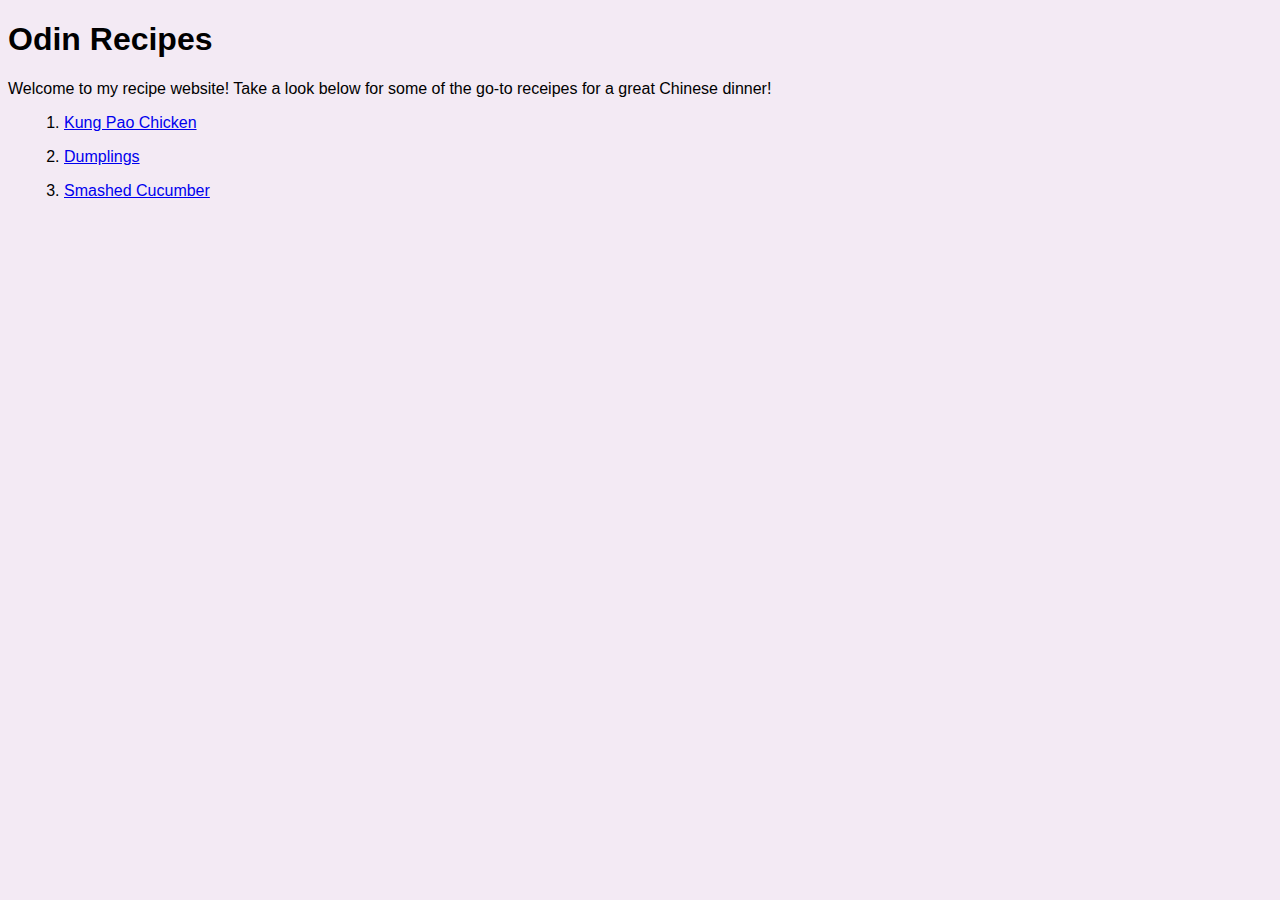
<file: index.html>
<!DOCTYPE html>
<html lang="en">
    <head>
        <meta charset="UTF-8">
        <meta name="viewport" content="width=device-width, initial-scale=1.0">
        <title>Odin Recipes</title>
        <link rel="stylesheet" href="styles.css">
    </head>

    <body>
        <h1>Odin Recipes</h1>

        <p>
            Welcome to my recipe website! Take a look below for some of the go-to receipes for a great Chinese dinner!
        </p>
        <ol id="recipe-list">
            <li><a href="./recipes/kung_pao_chicken.html">Kung Pao Chicken</a></li>
            <li><a href="./recipes/dumplings.html">Dumplings</a></li>
            <li><a href="./recipes/smashed_cucumber.html">Smashed Cucumber</a></li>
        </ol>
    </body>

</html>
</file>
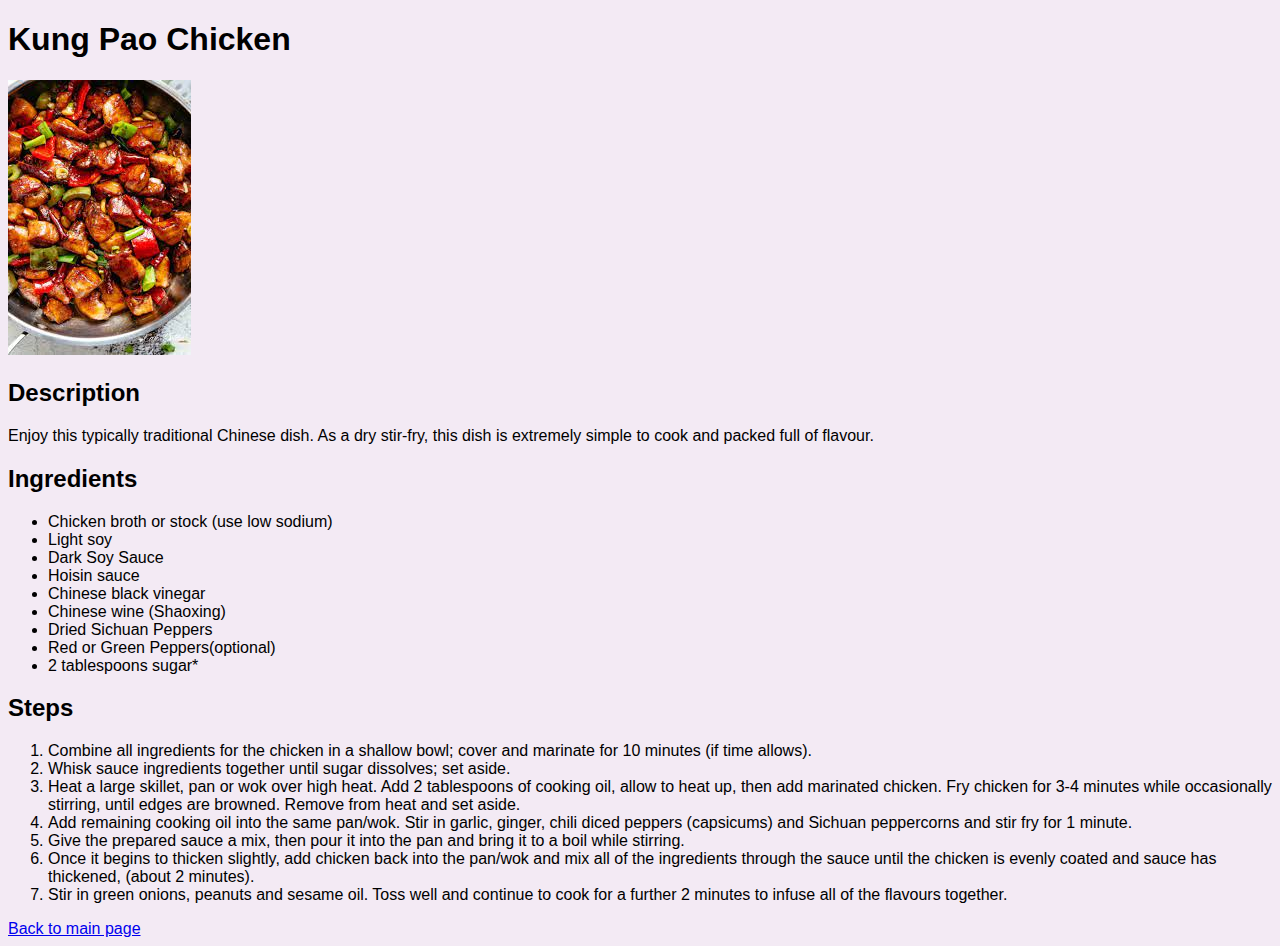
<file: recipes/kung_pao_chicken.html>
<!DOCTYPE html>
<html lang="en">
    <head>
        <meta charset="UTF-8">
        <meta name="viewport" content="width=device-width, initial-scale=1.0">
        <title>Kung Pao Chicken Recipe</title>
        <link rel="stylesheet" href="../styles.css">
    </head>

    <body>
        <h1>Kung Pao Chicken</h1>
        <img alt="Kung Pao Chicken image" src="../Images/Kung Pao Chicken.jpeg">

        <h2>Description</h2>
        <p>Enjoy this typically traditional Chinese dish. 
            As a dry stir-fry, this dish is extremely simple 
            to cook and packed full of flavour. </p>
        <section>
            <h2>Ingredients</h2>
            <ul>
                <li>Chicken broth or stock (use low sodium)</li>
                <li>Light soy</li>
                <li>Dark Soy Sauce</li>
                <li>Hoisin sauce</li>
                <li>Chinese black vinegar</li>
                <li>Chinese wine (Shaoxing)</li>
                <li>Dried Sichuan Peppers</li>
                <li>Red or Green Peppers(optional)</li>
                <li>2 tablespoons sugar*</li>
            </ul>
        </section>

        <section>
            <h2>Steps</h2>
            <ol>
                <li>Combine all ingredients for the chicken in a shallow bowl; cover and marinate for 10 minutes (if time allows).
                </li>
                <li>Whisk sauce ingredients together until sugar dissolves; set aside.</li>
                <li>Heat a large skillet, pan or wok over high heat. Add 2 tablespoons of cooking oil, allow to heat up, then add marinated chicken. Fry chicken for 3-4 minutes while occasionally stirring, until edges are browned. Remove from heat and set aside.</li>
                <li>Add remaining cooking oil into the same pan/wok. Stir in garlic, ginger, chili diced peppers (capsicums) and Sichuan peppercorns and stir fry for 1 minute. </li>
                <li>Give the prepared sauce a mix, then pour it into the pan and bring it to a boil while stirring. 
                </li>
                <li>Once it begins to thicken slightly, add chicken back into the pan/wok and mix all of the ingredients through the sauce until the chicken is evenly coated and sauce has thickened, (about 2 minutes).</li>
                <li>Stir in green onions, peanuts and sesame oil. Toss well and continue to cook for a further 2 minutes to infuse all of the flavours together.</li>
            </ol>
        </section>

        <a rel="index" href="../index.html">Back to main page</a>
                
    </body>
</html>
</file>
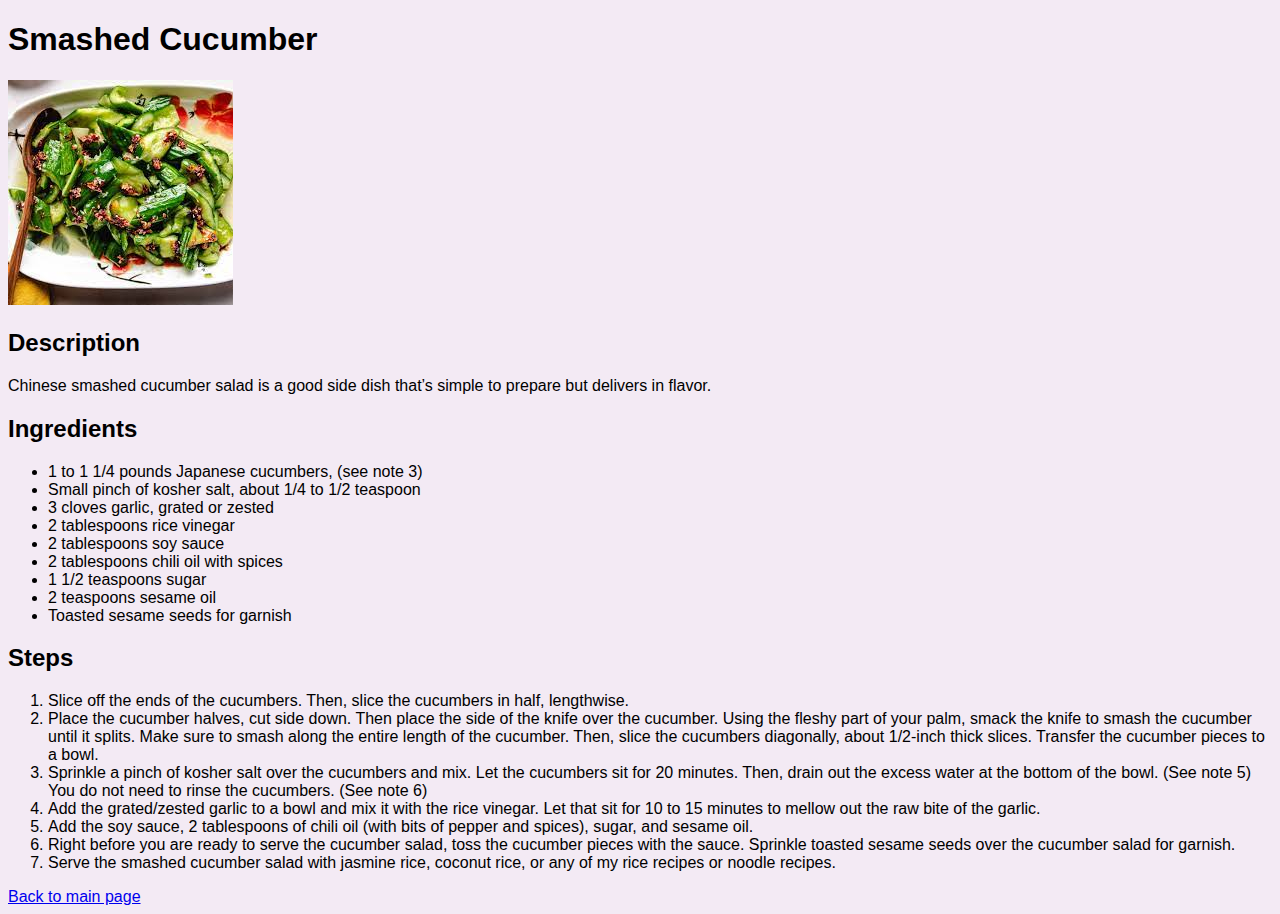
<file: recipes/smashed_cucumber.html>
<!DOCTYPE html>
<html lang="en">
    <head>
        <meta charset="UTF-8">
        <meta name="viewport" content="width=device-width, initial-scale=1.0">
        <title>Smashed Cucmber Recipe</title>
        <link rel="stylesheet" href="../styles.css">
    </head>

    <body>
        <h1>Smashed Cucumber</h1>
        <img alt="Smashed cucumber image" src="../Images/Smashed cucumber salad.jpeg">

        <h2>Description</h2>
        <p>Chinese smashed cucumber salad is a good side dish that’s simple to prepare but delivers in flavor.</p>
        <section>
            <h2>Ingredients</h2>
            <ul>
                <li>1 to 1 1/4 pounds Japanese cucumbers, (see note 3)</li>
                <li>Small pinch of kosher salt, about 1/4 to 1/2 teaspoon</li>
                <li>3 cloves garlic, grated or zested</li>
                <li>2 tablespoons rice vinegar</li>
                <li>2 tablespoons soy sauce</li>
                <li>2 tablespoons chili oil with spices</li>
                <li>1 1/2 teaspoons sugar</li>
                <li>2 teaspoons sesame oil</li>
                <li>Toasted sesame seeds for garnish</li>
            </ul>
        </section>

        <section>
            <h2>Steps</h2>
            <ol>
                <li>Slice off the ends of the cucumbers. Then, slice the cucumbers in half, lengthwise.</li>
                <li>Place the cucumber halves, cut side down. Then place the side of the knife over the cucumber. Using the fleshy part of your palm, smack the knife to smash the cucumber until it splits. Make sure to smash along the entire length of the cucumber. Then, slice the cucumbers diagonally, about 1/2-inch thick slices. Transfer the cucumber pieces to a bowl.</li>
                <li>Sprinkle a pinch of kosher salt over the cucumbers and mix. Let the cucumbers sit for 20 minutes. Then, drain out the excess water at the bottom of the bowl. (See note 5) You do not need to rinse the cucumbers. (See note 6)</li>
                <li>Add the grated/zested garlic to a bowl and mix it with the rice vinegar. Let that sit for 10 to 15 minutes to mellow out the raw bite of the garlic.</li>
                <li>Add the soy sauce, 2 tablespoons of chili oil (with bits of pepper and spices), sugar, and sesame oil.</li>
                <li>Right before you are ready to serve the cucumber salad, toss the cucumber pieces with the sauce. Sprinkle toasted sesame seeds over the cucumber salad for garnish.</li>
                <li>Serve the smashed cucumber salad with jasmine rice, coconut rice, or any of my rice recipes or noodle recipes.</li>
            </ol>
        </section>

        <a rel="index" href="../index.html">Back to main page</a>

        
    </body>
</html>
</file>
<file: styles.css>
* {
    font-family: Tahoma, sans-serif;
}

body {
    background-color: #F3EAF4;
}

#recipe-list li {
    margin: 1em;
}
</file>
